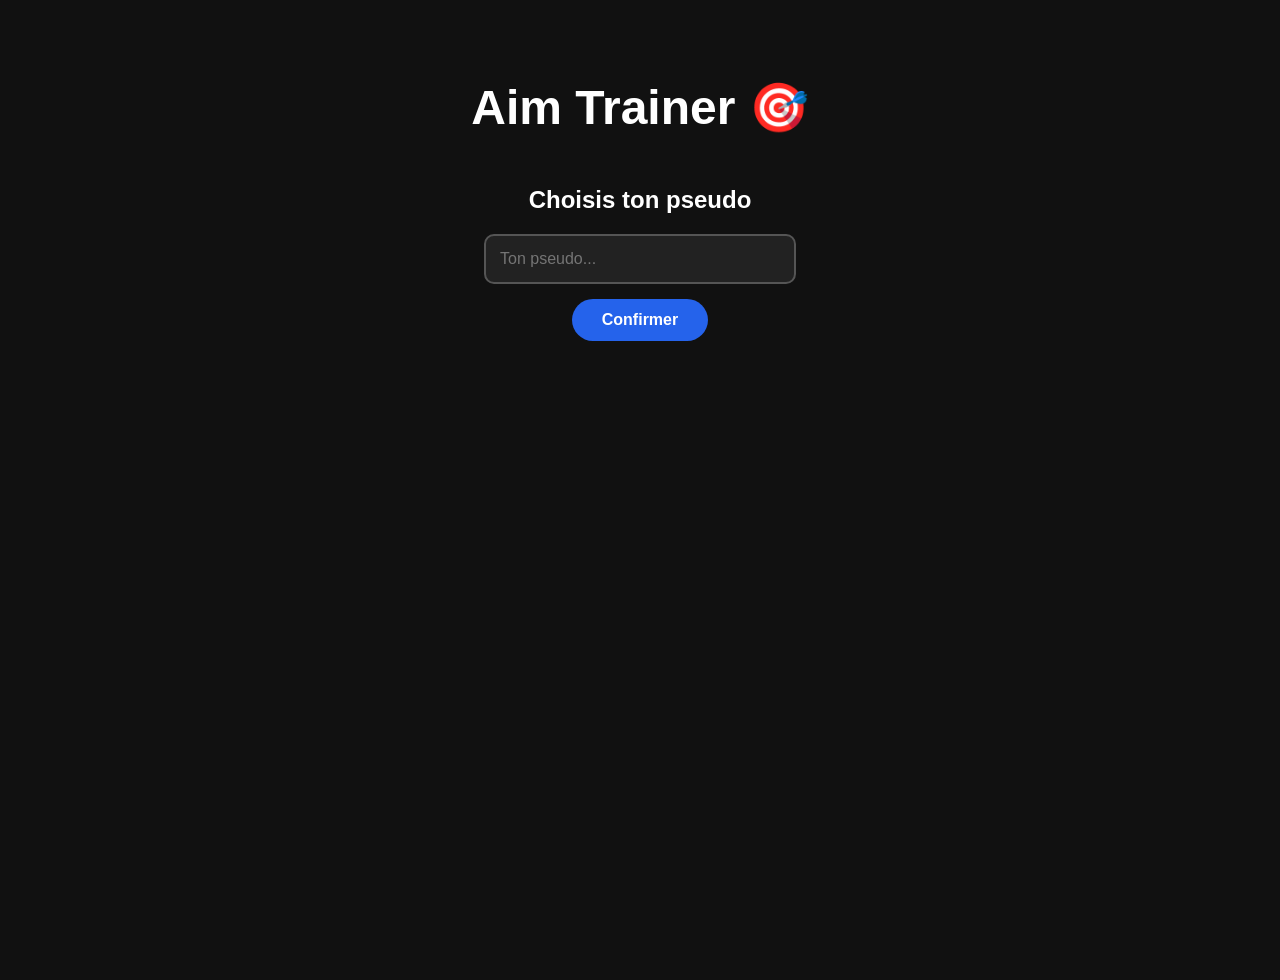
<file: index.html>
<!DOCTYPE html>
<html lang="fr">

<head>
    <meta charset="UTF-8">
    <meta name="viewport" content="width=device-width, initial-scale=1.0">

    <title>Aim Trainer</title>

    <link rel="stylesheet" href="style.css">
</head>

<body id="menuPage">

    <h1>Aim Trainer 🎯</h1>

    <!-- PSEUDO -->

    <div id="usernameBox">

        <h2>Choisis ton pseudo</h2>

        <input
            type="text"
            id="usernameInput"
            placeholder="Ton pseudo..."
            maxlength="16"
        >

        <button id="confirmUsername">
            Confirmer
        </button>

    </div>


    <!-- MENU PRINCIPAL -->

    <div id="mainMenu">

        <button id="changeUsername">
            ✏️ Changer de pseudo
        </button>


        <!-- CROSSHAIR -->

        <div id="crosshairBox">

            <h2>Choisis ton crosshair</h2>

            <div id="crosshairChoices">

                <button
                    class="crosshairChoice"
                    data-crosshair="dot">
                    •
                </button>

                <button
                    class="crosshairChoice"
                    data-crosshair="cross">
                    +
                </button>

                <button
                    class="crosshairChoice"
                    data-crosshair="bigCross">
                    ✚
                </button>

                <button
                    class="crosshairChoice"
                    data-crosshair="circle">
                    ⊙
                </button>

                <button
                    class="crosshairChoice"
                    data-crosshair="diamond">
                    ◇
                </button>

            </div>

        </div>


        <!-- BOUTON JOUER -->

        <a href="./game.html" id="playButton">
            JOUER
        </a>


        <!-- SCORE -->

        <div id="leaderboard">

            <h2>🏆 Tes scores</h2>

            <div class="rank">

                <span>🎯</span>

                <strong id="rank1Name">
                    ---
                </strong>

                <span id="rank1Score">
                    0
                </span>

            </div>


            <div class="yourScore">

                Meilleur score :

                <strong id="bestScore">
                    0
                </strong>

            </div>

        </div>

    </div>


    <script>

        const usernameInput =
            document.getElementById("usernameInput");

        const confirmUsername =
            document.getElementById("confirmUsername");

        const usernameBox =
            document.getElementById("usernameBox");

        const mainMenu =
            document.getElementById("mainMenu");

        const changeUsername =
            document.getElementById("changeUsername");

        const rank1Name =
            document.getElementById("rank1Name");

        const rank1Score =
            document.getElementById("rank1Score");

        const bestScore =
            document.getElementById("bestScore");

        const crosshairChoices =
            document.querySelectorAll(".crosshairChoice");


        // DONNÉES SAUVEGARDÉES

        const savedUsername =
            localStorage.getItem("username");

        const savedScore =
            localStorage.getItem("bestScore") || 0;

        const savedCrosshair =
            localStorage.getItem("crosshair") || "dot";


        bestScore.textContent =
            savedScore;

        rank1Score.textContent =
            savedScore;


        // AFFICHAGE DU PSEUDO

        if (savedUsername) {

            rank1Name.textContent =
                savedUsername;

            usernameBox.style.display =
                "none";

            mainMenu.style.display =
                "block";

        } else {

            usernameBox.style.display =
                "block";

            mainMenu.style.display =
                "none";

        }


        // CROSSHAIR SÉLECTIONNÉ

        crosshairChoices.forEach(button => {

            if (
                button.dataset.crosshair ===
                savedCrosshair
            ) {

                button.classList.add("selected");

            }

        });


        // CONFIRMER LE PSEUDO

        confirmUsername.addEventListener(
            "click",
            saveUsername
        );


        usernameInput.addEventListener(
            "keydown",
            event => {

                if (event.key === "Enter") {

                    saveUsername();

                }

            }
        );


        function saveUsername() {

            const username =
                usernameInput.value.trim();


            if (username === "") {

                alert("Entre un pseudo !");

                return;

            }


            localStorage.setItem(
                "username",
                username
            );


            rank1Name.textContent =
                username;


            usernameBox.style.display =
                "none";

            mainMenu.style.display =
                "block";

        }


        // CHANGER LE PSEUDO

        changeUsername.addEventListener(
            "click",
            () => {

                usernameBox.style.display =
                    "block";

                mainMenu.style.display =
                    "none";


                usernameInput.value =
                    localStorage.getItem("username") || "";


                usernameInput.focus();

            }
        );


        // CHOISIR LE CROSSHAIR

        crosshairChoices.forEach(button => {

            button.addEventListener(
                "click",
                () => {

                    const selected =
                        button.dataset.crosshair;


                    localStorage.setItem(
                        "crosshair",
                        selected
                    );


                    crosshairChoices.forEach(
                        otherButton => {

                            otherButton.classList.remove(
                                "selected"
                            );

                        }
                    );


                    button.classList.add(
                        "selected"
                    );

                }
            );

        });

    </script>

</body>

</html>
</file>
<file: style.css>
/* ================= PAGE ================= */

body {

    background: #111;

    color: white;

    text-align: center;

    font-family: Arial, sans-serif;

    margin: 0;

    min-height: 100vh;
}


/* ================= TITRE ================= */

h1 {

    font-size: 48px;

    margin-top: 80px;

    margin-bottom: 20px;
}


/* ================================================= */
/* ================= MENU ========================== */
/* ================================================= */

#playButton {

    background: #2563eb;

    color: white;

    padding: 25px 100px;

    font-size: 28px;

    font-weight: bold;

    border-radius: 50px;

    text-decoration: none;

    display: block;

    width: fit-content;

    margin: 40px auto 25px;

    transition: 0.2s;
}


#playButton:hover {

    background: #3b82f6;

    transform: scale(1.04);
}


/* ================= PSEUDO ================= */

#usernameBox {

    width: 350px;

    margin: 50px auto;
}


#usernameInput {

    width: 280px;

    padding: 14px;

    font-size: 16px;

    background: #222;

    color: white;

    border: 2px solid #555;

    border-radius: 10px;

    outline: none;
}


#usernameInput:focus {

    border-color: #2563eb;
}


#confirmUsername {

    margin-top: 15px;

    background: #2563eb;

    color: white;

    border: none;

    padding: 12px 30px;

    font-size: 16px;

    font-weight: bold;

    border-radius: 25px;

    cursor: pointer;
}


/* ================= CHANGER PSEUDO ================= */

#changeUsername {

    position: absolute;

    top: 25px;

    left: 25px;

    background: #333;

    color: white;

    border: 1px solid #666;

    border-radius: 20px;

    padding: 10px 18px;

    font-weight: bold;

    cursor: pointer;
}


/* ================= CROSSHAIR ================= */

#crosshairBox {

    width: 400px;

    margin: 25px auto;
}


#crosshairChoices {

    display: flex;

    justify-content: center;

    gap: 10px;
}


.crosshairChoice {

    width: 55px;

    height: 55px;

    background: #222;

    color: white;

    border: 2px solid #555;

    border-radius: 10px;

    font-size: 28px;

    cursor: pointer;

    transition: 0.15s;
}


.crosshairChoice:hover {

    background: #333;

    transform: scale(1.08);
}


.crosshairChoice.selected {

    border-color: #2563eb;

    background: #1d3f8f;
}


/* ================= SCORE MENU ================= */

#leaderboard {

    width: 350px;

    margin: 30px auto;

    padding: 25px;

    background: #1c1c1c;

    border: 2px solid #555;

    border-radius: 15px;

    box-shadow:
        0 10px 30px rgba(0, 0, 0, 0.5);
}


.rank {

    display: flex;

    justify-content: space-between;

    align-items: center;

    padding: 12px 15px;

    background: #292929;

    border-radius: 8px;
}


.yourScore {

    margin-top: 20px;

    padding-top: 15px;

    border-top: 1px solid #555;
}


/* ================================================= */
/* ================= JEU =========================== */
/* ================================================= */


/* ================= RETOUR ================= */

#backButton {

    position: absolute;

    top: 25px;

    left: 25px;

    background: #333;

    color: white;

    padding: 10px 18px;

    border: 1px solid #666;

    border-radius: 20px;

    text-decoration: none;

    font-weight: bold;

    z-index: 100;
}


#backButton:hover {

    background: #444;
}


/* ================= SCORE + TEMPS ================= */

#gameInfos {

    display: flex;

    justify-content: center;

    gap: 50px;

    font-size: 20px;

    font-weight: bold;
}


/* ================= ZONE DE JEU ================= */

#game {

    width: 700px;

    height: 500px;

    background:
        linear-gradient(
            145deg,
            #2b2b2b,
            #151515
        );

    margin: 30px auto;

    border: 3px solid #666;

    border-radius: 12px;

    position: relative;

    overflow: hidden;

    cursor: none;

    box-shadow:
        0 15px 30px rgba(0, 0, 0, 0.6),
        inset 0 0 25px rgba(255, 255, 255, 0.05);
}


#game * {

    cursor: none;
}


/* ================= CIBLE ================= */

#target {

    width: 85px;

    height: 85px;

    background: #b52b2b;

    border-radius: 50%;

    position: absolute;

    left: 50%;

    top: 50%;

    transform: translate(-50%, -50%);

    box-shadow:
        0 3px 8px rgba(0, 0, 0, 0.5);
}


/* ================= CROSSHAIR DU JEU ================= */

#crosshair {

    position: fixed;

    color: white;

    pointer-events: none;

    z-index: 9999;

    font-size: 24px;

    font-weight: bold;

    display: none;

    transform: translate(-50%, -50%);

    text-shadow:
        0 0 3px black;
}


.crosshair-dot::after {

    content: "•";
}


.crosshair-cross::after {

    content: "+";
}


.crosshair-bigCross::after {

    content: "✚";
}


.crosshair-circle::after {

    content: "⊙";
}


.crosshair-diamond::after {

    content: "◇";
}
</file>
